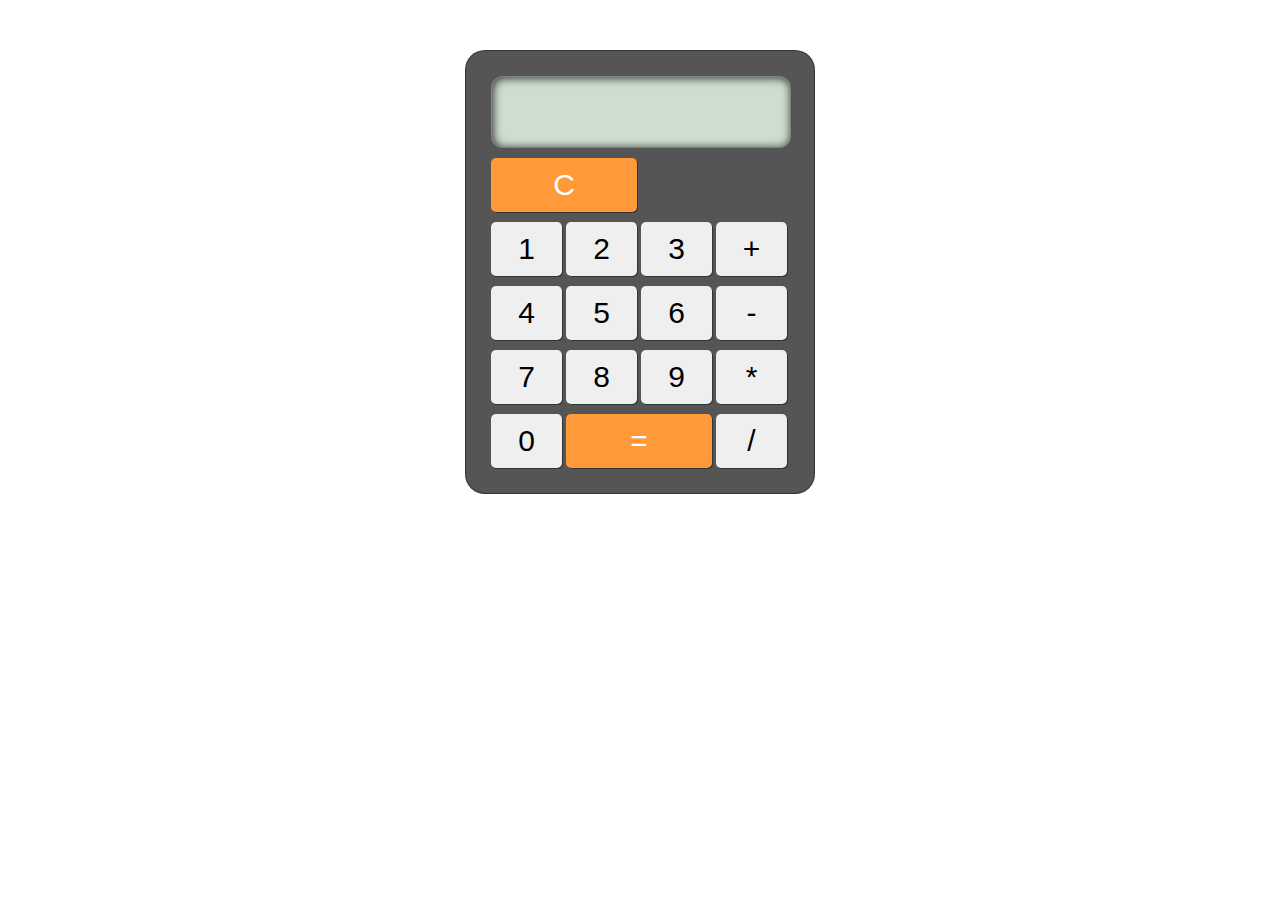
<file: Calculator/task/index.html>
<!DOCTYPE html>
<html lang="en">
<head>
    <meta charset="UTF-8">
    <meta http-equiv="X-UA-Compatible" content="IE=edge">
    <meta name="viewport" content="width=device-width, initial-scale=1.0">
    <link href='https://fonts.googleapis.com/css?family=Orbitron' rel='stylesheet' type='text/css'>
    <link rel="stylesheet" href="./style.css">
    <title>Document</title>
</head>
<body>
    <div class="calc">
        <div id="screen" class="bg-s"></div>

        <div class="clear ">
            <button id="clear" class="num mystyle">C</button>
        </div>
        <div class="line">
            <button class="num mystyle">1</button>
            <button class="num mystyle">2</button>
            <button class="num mystyle">3</button>
            <button class="num mystyle">+</button>
        </div>
        <div class="line">
            <button class="num mystyle">4</button>
            <button class="num mystyle">5</button>
            <button class="num mystyle">6</button>
            <button class="num mystyle">-</button>
        </div>
        <div class="line">
            <button class="num mystyle">7</button>
            <button class="num mystyle">8</button>
            <button class="num mystyle">9</button>
            <button class="num mystyle">*</button>
        </div>
        <div class="line">
            <button class="num mystyle">0</button>
            <button id="equal">=</button>
            <button class="num mystyle">/</button>
        </div>
    </div>
    
    

    <script src="./js/script.js"></script>
</body>
</html>
</file>
<file: Calculator/task/style.css>
*{
    box-sizing: border-box;
    margin: 0;
    padding: 0;
}

body{
    justify-content: center;
    display: flex;
    align-items: center;
    font-family:'Orbitron', sans-serif;
}

.calc{
    width: 350px;
    margin-top: 50px;
    padding: 25px 25px;
    border: 1px solid rgba(0,0,0,0.4);
    display: block;
    border-radius: 20px;
    background-color: #555555;
    box-shadow: 1px 1px 10px rgb(43, 42, 42) outset;

} 
#screen{
    width: 300px;
    border: 1px solid rgba(0,0,0,0.4);
    height: 72px;
    text-align: end;
    font-size: 40px;
    overflow:hidden;
    border-radius: 12px;
    background-color: #cedece;
    background-image: url("img/calc.png");
    background-size: cover;
    box-shadow: 1px 1px 10px rgb(43, 42, 42) inset;

}
#clear{
    width: 146px;
    padding: 10px 20px;
    background-color: rgb(255, 153, 57);
    color: white;


}
.num{
    margin-top: 10px;
    border: none;
    width: 71px;
    padding: 10px;
    border-radius: 5px;
    box-shadow: 1px 1px rgba(0,0,0,0.4);
    cursor: pointer;
    font-size: 30px;

}
.num:focus{
    background: #e5e5e5;
    outline: none;
    box-shadow: inset 0px 0px 5px #c1c1c1;
}
#equal{
    margin-top: 10px;
    border: none;
    width: 146px;
    padding: 10px;
    border-radius: 5px;
    box-shadow: 1px 1px rgba(0,0,0,0.4);
    cursor: pointer;
    background-color: rgb(255, 153, 57);
    color: white;
    font-size: 30px;
}
</file>
